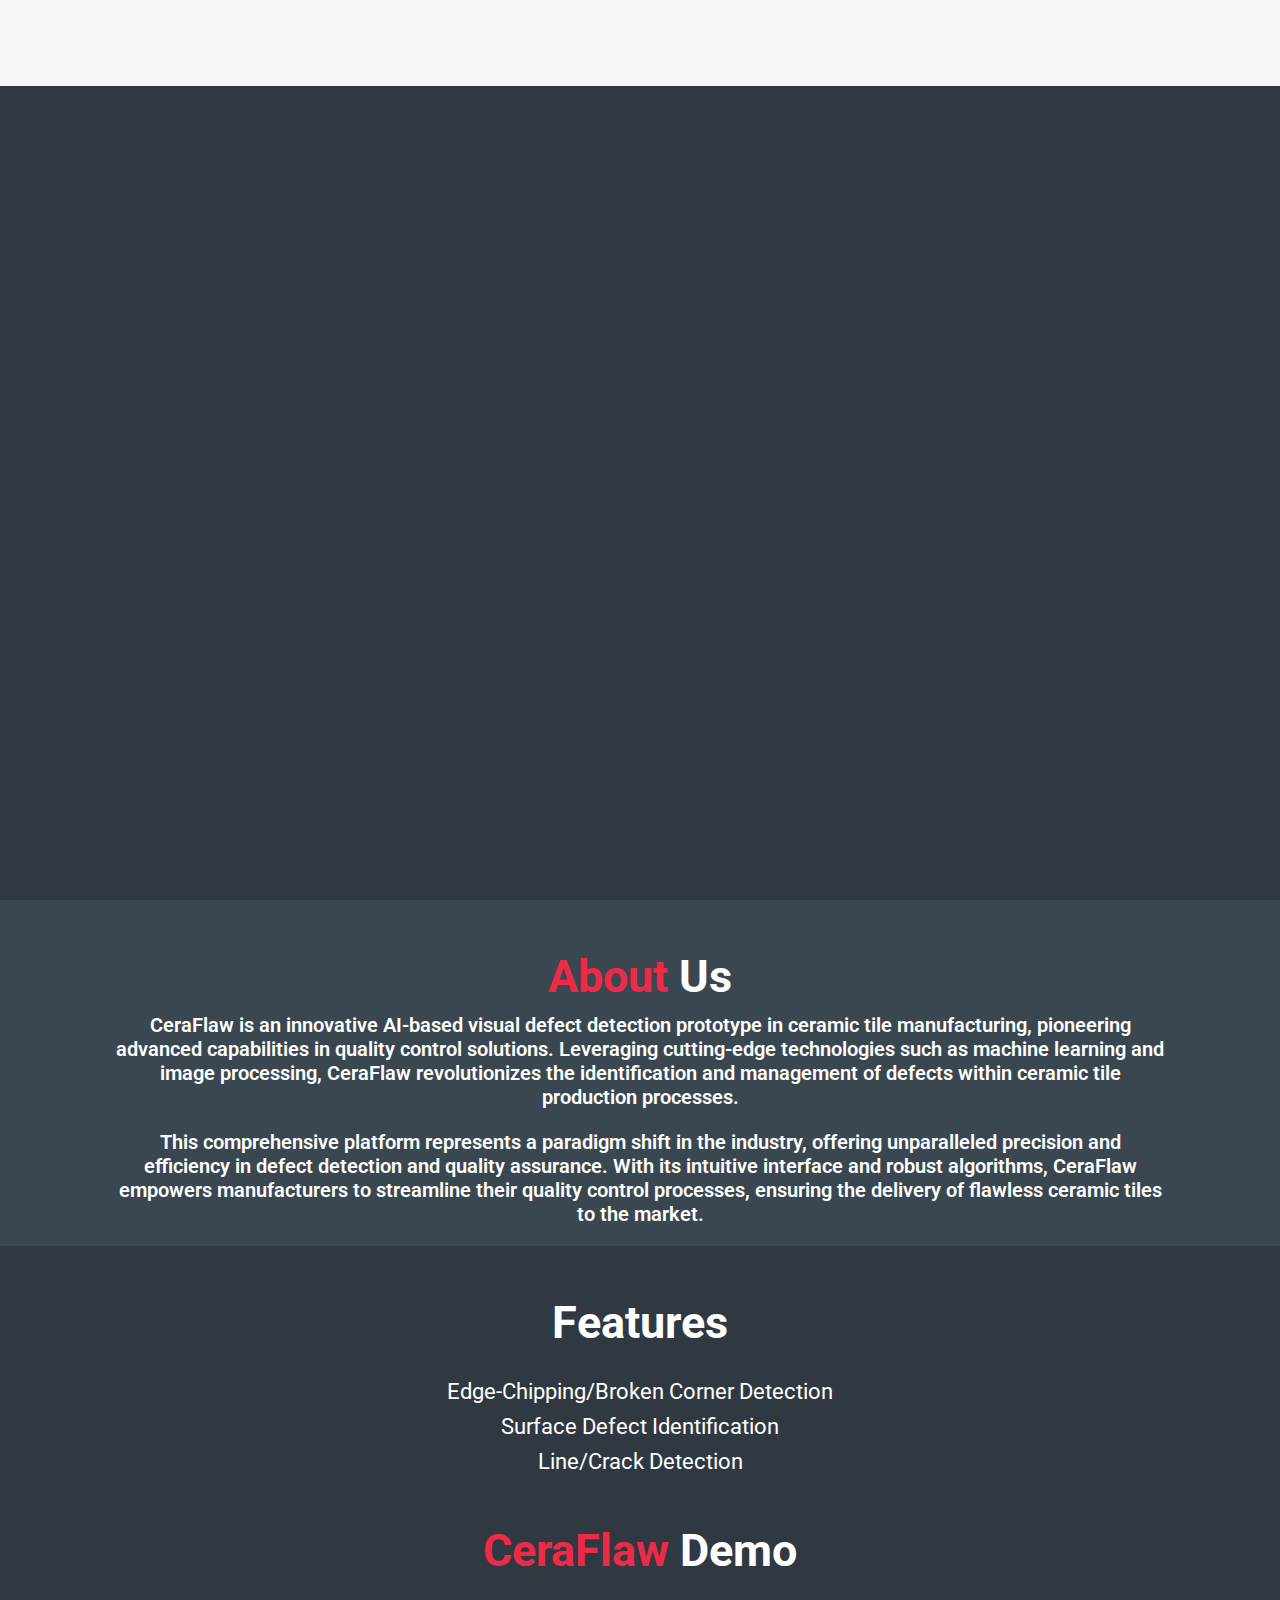
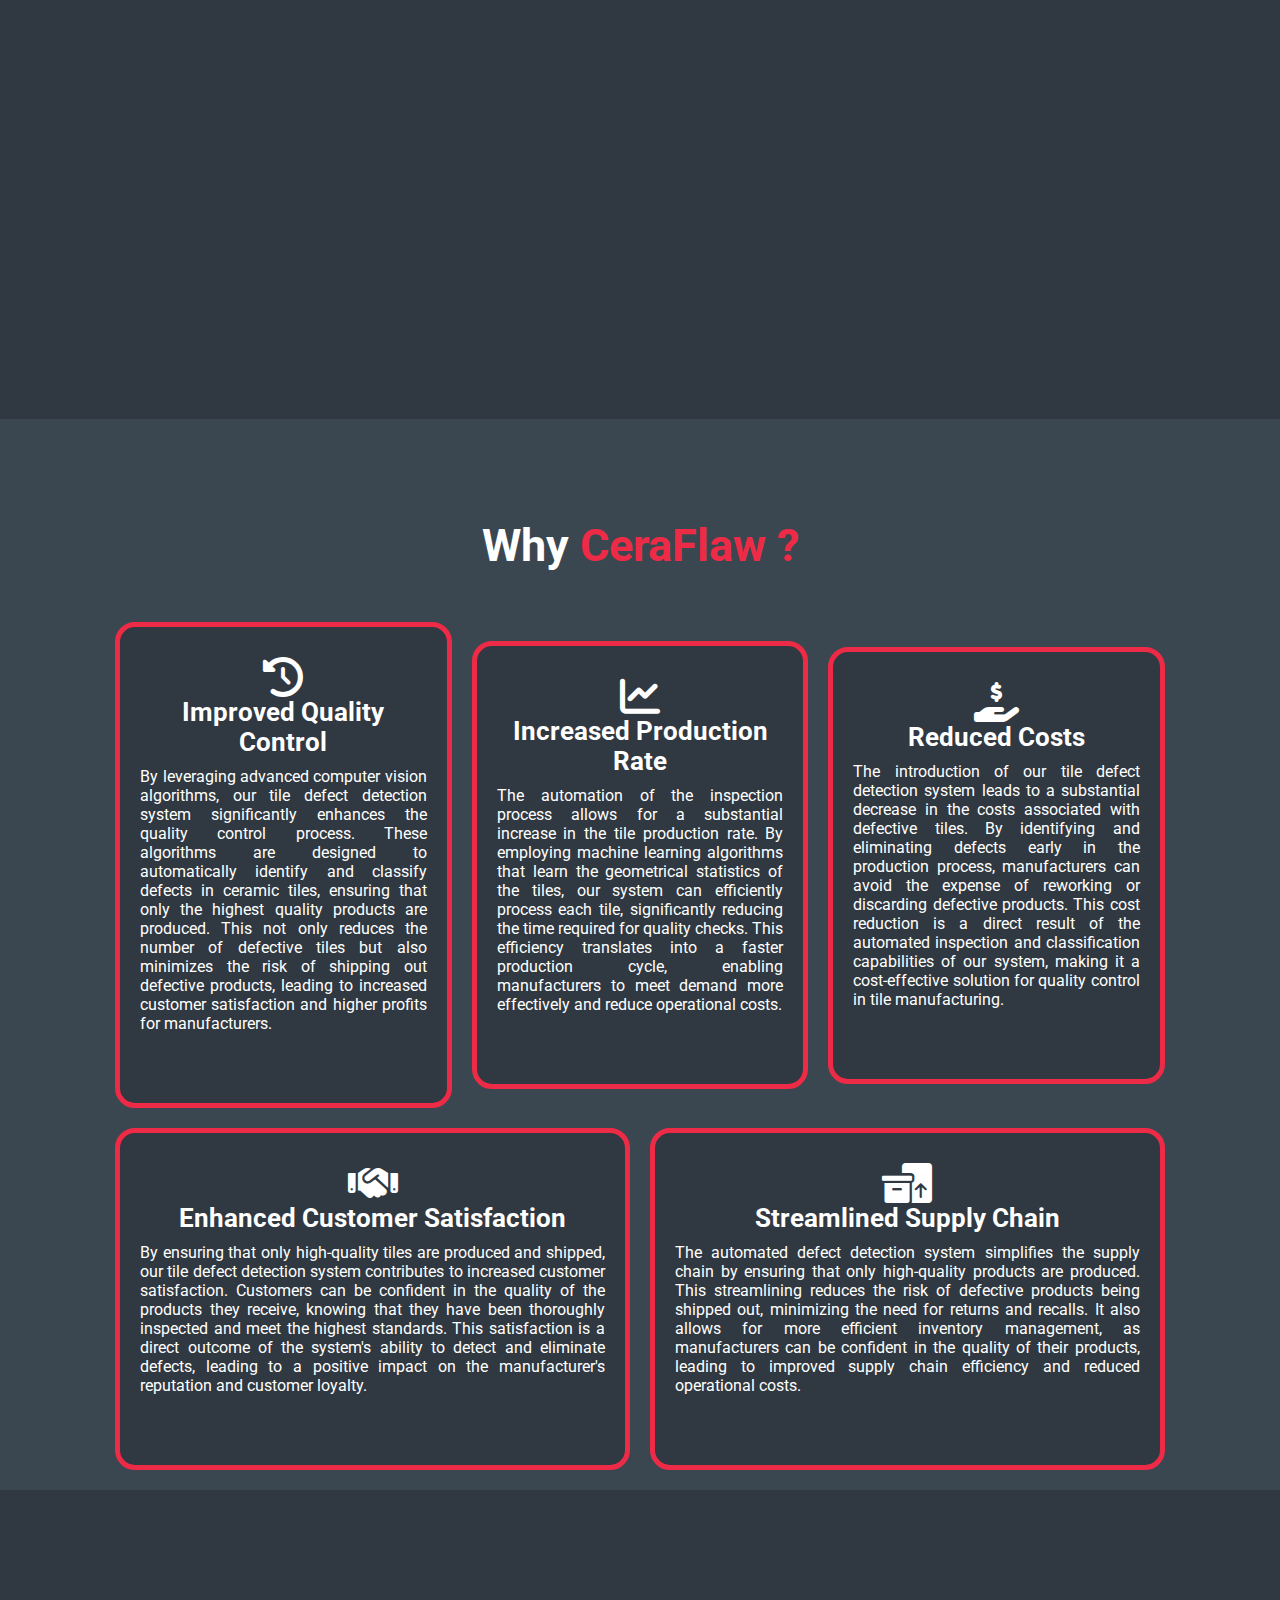
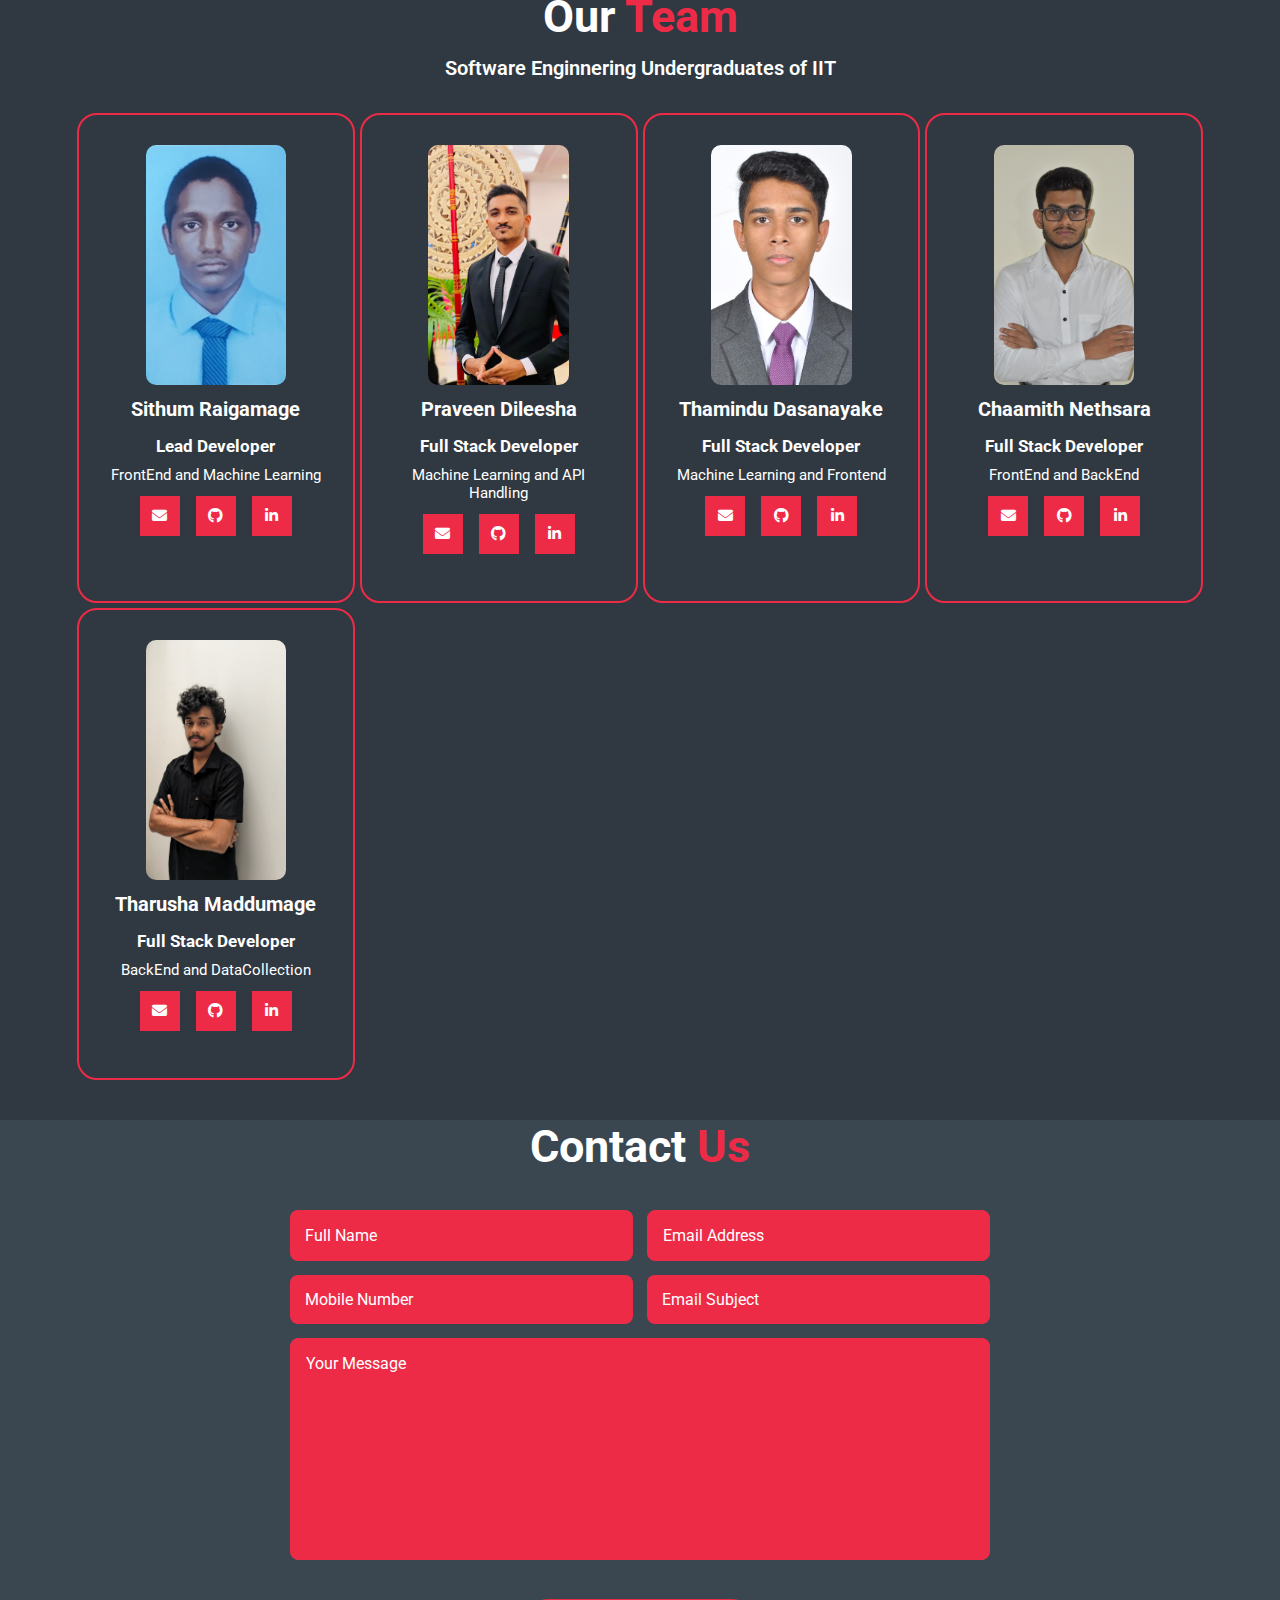
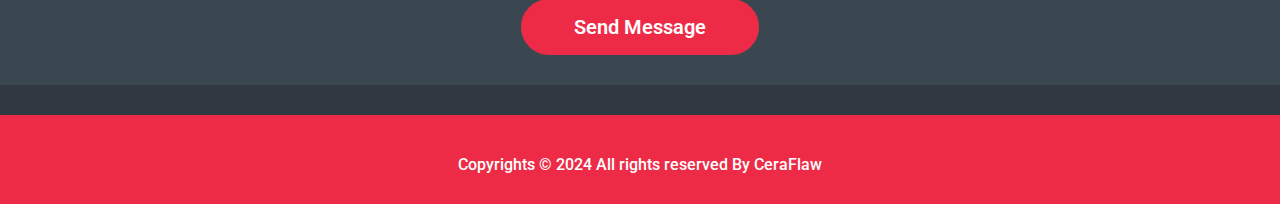
<file: index.html>
<!DOCTYPE html>
<html lang="en">
    <head>
        <meta charset="UTF-8">
        <meta name="viewport" content="width=device-width, initial-scale=1.0">
        <!-- Custom css -->
        <link rel="stylesheet" href="styles.css">
        <!-- Font Awesome Cdn -->
        <link rel="stylesheet" href="https://cdnjs.cloudflare.com/ajax/libs/font-awesome/6.2.1/css/all.min.css"/>
        <link rel="icon" type="image/png" sizes="64x64" href="/assets/WebLogo.png">
        <title>CeraFlaw</title>
    </head>
<body>
    <!-- Header Section -->
    <header class="header">
        <a href="#home"><img src="assets/logo.png" alt="" class="logo"></a>

        <i class="fa-solid fa-bars" id="menu-icon"></i>
        <nav class="navbar">
            <a href="#home" style="--i:1" class="active">Home</a>
            <a href="#about" style="--i:3">About</a>
            <a href="#features" style="--i:4">Features</a>
            <a href="#ceraflaw" style="--i:5">why CeraFlaw</a>
            <a href="#team" style="--i:6">Team</a>
            <a href="#contact" style="--i:7">Contact</a>
        </nav>
    </header>
    <!-- Header Section End -->

    <!-- Home Section -->
    <section class="home" id="home">
        <div class="home-content">
            <h1>CeraFlaw</h1>
            <h2>Empowering Tile Manufacturing with Cutting-Edge Technology</h2>
            <h3>Revolutionize Your Production Process with CeraFlaw's Advanced Defect Detection System</h3>
            <br><br>
            <h2>Our Trusted Partner</h2>
            <h3>MACKTILES LANKA</h3>
            <img src="assets/Mactiles-logo.png" alt="mackTiles" class="partner-logo">
            <p class="home-description">
                We are proud to collaborate with Macksons Tiles Lanka (Pvt) Ltd, a renowned leader in tile manufacturing in Sri Lanka. With decades of experience, Macksons Tiles Lanka sets the benchmark for quality, innovation, and craftsmanship in the industry. Their commitment to excellence perfectly aligns with our mission to deliver cutting-edge solutions for defect detection and quality assurance.
            </p>
            <a href="#contact" class="contact-btn">Contact Us</a>
        </div>
        <div class="home-img">
            <img src="assets/Mactiles-logo.png" alt="mackTiles">
        </div>
    </section>
    <!-- Home Section End-->

    <!-- About Section-->
    <section class="about" id="about">
        <h2 class="heading"><span>About </span>Us</h2>
        <div class="about-container">
            <p class="content-one">
                CeraFlaw is an innovative AI-based visual defect detection prototype in ceramic tile manufacturing,
                pioneering advanced capabilities in quality control solutions. Leveraging cutting-edge technologies
                such as machine learning and image processing, CeraFlaw revolutionizes the identification and management
                of defects within ceramic tile production processes.
            </p>
            <br>
            <p class="content-two">
                This comprehensive platform represents a paradigm shift in the industry, offering unparalleled precision
                and efficiency in defect detection and quality assurance. With its intuitive interface and robust algorithms,
                CeraFlaw empowers manufacturers to streamline their quality control processes, ensuring the delivery of
                flawless ceramic tiles to the market.
            </p>
        </div>
    </section>
    <!--About Section End-->

    <!--Feature Section Start-->
    <section class="feature" id="features">
        <h2 class="heading">Features</h2>
        <div class="feature-container">
            <div class="feature-content-one">
                <ul>
                    <li>Edge-Chipping/Broken Corner Detection</li>
                    <li>Surface Defect Identification</li>
                    <li>Line/Crack Detection</li>
                  </ul>
            </div>
        </div>
        <div class="demo-container">
            <div class="demo-content">
                <h2 class="heading"><span>CeraFlaw</span> Demo</h2>
                
            </div>
            <div class="demo-video">
                <iframe width="560" height="315" src="https://www.youtube.com/embed/hKdArCJtyH4?si=oYzU7wTbqSq1NjUl" frameborder="0" allowfullscreen></iframe>
                
            </div>
        </div>
    </section>
    <!--Feature Section End-->

    <!-- CeraFlaw Section -->
    <section class="ceraflaw" id="ceraflaw">
        <h2 class="heading">Why <span>CeraFlaw ?</span></h2>

        <div class="ceraflaw-container">
            <div class="ceraflaw-box">
                <i class="fa-solid fa-clock-rotate-left"></i>
                <h3>Improved Quality Control</h3>
                <p>By leveraging advanced computer vision algorithms, our tile defect detection system significantly enhances the quality control process. These algorithms are designed to automatically identify and classify defects in ceramic tiles, ensuring that only the highest quality products are produced. This not only reduces the number of defective tiles but also minimizes the risk of shipping out defective products, leading to increased customer satisfaction and higher profits for manufacturers.</p>
            </div>

            <div class="ceraflaw-box">
                <i class="fa-solid fa-chart-line"></i>
                <h3>Increased Production Rate</h3>
                <p>The automation of the inspection process allows for a substantial increase in the tile production rate. By employing machine learning algorithms that learn the geometrical statistics of the tiles, our system can efficiently process each tile, significantly reducing the time required for quality checks. This efficiency translates into a faster production cycle, enabling manufacturers to meet demand more effectively and reduce operational costs.</p>
            </div>

            <div class="ceraflaw-box">
                <i class="fa-solid fa-hand-holding-dollar"></i>
                <h3>Reduced Costs</h3>
                <p>The introduction of our tile defect detection system leads to a substantial decrease in the costs associated with defective tiles. By identifying and eliminating defects early in the production process, manufacturers can avoid the expense of reworking or discarding defective products. This cost reduction is a direct result of the automated inspection and classification capabilities of our system, making it a cost-effective solution for quality control in tile manufacturing.</p>
            </div>
        

            <div class="ceraflaw-box">
                <i class="fa-solid fa-handshake"></i>
                <h3>Enhanced Customer Satisfaction</h3>
                <p>By ensuring that only high-quality tiles are produced and shipped, our tile defect detection system contributes to increased customer satisfaction. Customers can be confident in the quality of the products they receive, knowing that they have been thoroughly inspected and meet the highest standards. This satisfaction is a direct outcome of the system's ability to detect and eliminate defects, leading to a positive impact on the manufacturer's reputation and customer loyalty.</p>
            </div>
        

            <div class="ceraflaw-box">
                <i class="fa-solid fa-boxes-packing"></i>
                <h3>Streamlined Supply Chain</h3>
                <p>The automated defect detection system simplifies the supply chain by ensuring that only high-quality products are produced. This streamlining reduces the risk of defective products being shipped out, minimizing the need for returns and recalls. It also allows for more efficient inventory management, as manufacturers can be confident in the quality of their products, leading to improved supply chain efficiency and reduced operational costs.</p>
            </div>
        </div>
    </section>

    <!-- Team Section -->
    <section class="team" id="team">
        <h2 class="heading">Our <span>Team</span></h2>

        <div class="heading-description">
            <p>Software Enginnering Undergraduates of IIT</p>
        </div>
        

        <div class="team-container">
            <div class="team-box">
                <div class="team-img">
                    <img src="assets/Sithum.jpg" height="240px" alt="">
                </div>
                <h3>Sithum Raigamage</h3>
                <h4>Lead Developer</h4>
                <p>FrontEnd and Machine Learning</p>
                <div class="team-social">
                    <a href="mailto:sithum.20222473@iit.ac.lk"><i class="fas fa-envelope mail-icon"></i></a>
                    <a href="https://github.com/SithumRaigamage"><i class="fa-brands fa-github"></i></i></a>
                    <a href="https://www.linkedin.com/in/sithum-raigamage-a4584a255/"><i class="fab fa-linkedin-in"></i></a>
                </div> 
            </div>

            <div class="team-box">
                <div class="team-img">
                    <img src="assets/praveen.jpeg" height="240px" alt="">
                </div>
                <h3>Praveen Dileesha</h3>
                <h4>Full Stack Developer</h4>
                <p>Machine Learning and API Handling</p>
                <div class="team-social">
                    <a href="mailto:praveen.20220252@iit.ac.lk"><i class="fas fa-envelope mail-icon"></i></a>
                    <a href="https://github.com/PraveenDileesha"><i class="fa-brands fa-github"></i></i></a>
                    <a href="https://www.linkedin.com/in/praveen-dileesha/"><i class="fab fa-linkedin-in"></i></a>
                </div>
            </div>
            
            <div class="team-box">
                <div class="team-img">
                    <img src="assets/Thamindu.jpeg" height="240px" alt="">
                </div>
                <h3>Thamindu Dasanayake</h3>
                <h4>Full Stack Developer</h4>
                <p>Machine Learning and Frontend</p>
                <div class="team-social">
                    <a href="mailto:thamindu.20220176@iit.ac.lk"><i class="fas fa-envelope mail-icon"></i></a>
                    <a href="https://github.com/thamindu2003"><i class="fa-brands fa-github"></i></i></a>
                    <a href="https://www.linkedin.com/in/thamindu-dasanayake-11268b275/"><i class="fab fa-linkedin-in"></i></a>
                </div>
            </div>            
            
            <div class="team-box">
                <div class="team-img">
                    <img src="assets/chamith.jpeg" height="240px" alt="">
                </div>
                <h3>Chaamith Nethsara</h3>
                <h4>Full Stack Developer</h4>
                <p>FrontEnd and BackEnd</p>
                <div class="team-social">
                    <a href="mailto:chamith.20220427@iit.ac.lk"><i class="fas fa-envelope mail-icon"></i></a>
                    <a href="https://github.com/Chaamith-Nethsara"><i class="fa-brands fa-github"></i></i></a>
                    <a href="https://www.linkedin.com/in/chamith-nethsara-391581269/"><i class="fab fa-linkedin-in"></i></a>
                </div>
            </div>          
            
            <div class="team-box">
                <div class="team-img">
                    <img src="assets/tharusha.jpeg" height="240px" alt="">
                </div>
                <h3>Tharusha Maddumage</h3>
                <h4>Full Stack Developer</h4>
                <p>BackEnd and DataCollection</p>
                <div class="team-social">
                    <a href="mailto:tharusha.20221053@iit.ac.lk"><i class="fas fa-envelope mail-icon"></i></a>
                    <a href="https://github.com/MaddumageTharusha"><i class="fa-brands fa-github"></i></i></a>
                    <a href="https://www.linkedin.com/in/tharushamd/"><i class="fab fa-linkedin-in"></i></a>
                </div>
            </div>
        </div>
    </section>
    <!-- Team Section End-->

    <!-- Contact Us Section -->
    <section class="contact" id="contact">
        <h2 class="heading">Contact <span>Us</span></h2>
        <form id="contactForm">
            <div class="input-box">
                <input type="text" id="fullName" placeholder="Full Name" required>
                <input type="email" id="email" placeholder="Email Address" required>
            </div>

            <div class="input-box">
                <input type="tel" id="mobileNumber" placeholder="Mobile Number" maxlength="10" required>
                <input type="text" id="emailSubject" placeholder="Email Subject" required>
            </div>

            <textarea id="message" cols="30" rows="10" placeholder="Your Message" required></textarea>
            <input type="submit" value="Send Message" class="send-btn">
        </form>
    </section>
    <!-- Contact Us Section End -->

    <!-- Footer Section-->
    <footer class="footer">
        <p>Copyrights &copy; 2024 All rights reserved By CeraFlaw</p>
    </footer>
    <!-- Footer Section End-->

 <!-- MAIN JS -->
 <script src="script.js"></script>   
</body>
</html>
</file>
<file: styles.css>
@import url('https://fonts.googleapis.com/css2?family=Roboto:wght@100;300;400;500;700&display=swap');

:root {
    --main-color: #EE2B47;
    --sec-main-color: #F6F6F6;
    --bg-color: #303841;
    --sec-bg-color: #3A4750;
    --black: #000;
    --text-color: #fff;
}

* {
    font-family: 'Roboto', sans-serif;
    margin: 0;
    padding: 0;
    box-sizing: border-box;
    outline: none;
    border: none;
    text-decoration: none;
    transition: 0.2s linear;
    color: var(--text-color);
}

html {
    font-size: 62.5%;
    overflow-x: hidden;
    scroll-behavior: smooth;
    background: var(--bg-color);
}


span {
    color: var(--main-color);
}

.heading {
    text-align: center;
    font-size: 4.5rem;
}

/* Header Section */

.header {
    position: fixed;
    top: 0;
    left: 0;
    width: 100%;
    padding: 2rem 10%;
    background: var(--sec-main-color);
    display: flex;
    justify-content: space-between;
    align-items: center;
    z-index: 100;
}

.logo {
    width: 200px; 
    height: auto;
    margin-left:-10%;
    animation: slideRight 1s ease forwards;
    opacity: 0;
}

.navbar a {
    display: inline-block;
    color: black;
    font-size: 1.5rem;
    margin-left: 4rem;
    font-weight: 700;
    text-transform: uppercase;
    letter-spacing: 0.1rem;
    /* position: relative; */
    transition: .3s;
    animation: slideTop 1s ease forwards;
    animation-delay: calc(.2s * var(--i));
    opacity: 0;
}

.navbar a:after {
    content: '';
    width: 0%;
    height: 2px;
    background: var(--main-color);
    position: absolute;
    left: 0;
    bottom: -12px;
    transition: 0.4s;
}

.navbar a:hover,
.navbar a.active {
    color: var(--main-color);
}

.navbar a:hover::after,
.navbar a.active::after {
    width: 100%;
}

#menu-icon {
    font-size: 3.6rem;
    color: var(--black);
    display: none;
}

@keyframes slideRight {
    0% {
        transform: translateX(-100px);
        opacity: 0;
    }

    100% {
        transform: translateX(0);
        opacity: 1;
    }
}

@keyframes slideTop {
    0% {
        transform: translateY(100px);
    }

    100% {
        transform: translateY(0);
        opacity: 1;
    }
}


/* Home Section */
.home {
    min-height: 100vh;
    padding: 10rem 9% 2rem;
    justify-content: center;
    align-items: center;
    position: relative;
    display: flex;
}

.home::before {
    content: "";
    background-size: cover;
    position: absolute;
    top: 0;
    left: 0;
    right: 0;
    bottom: 0;
    opacity: 0.5;
    z-index: -1;
}

.home-content h1 {
    font-size: 5.6rem;
    font-weight: 700;
    line-height: 1.2;
    margin-top: 2rem;
    opacity: 0;
    color: var(--main-color);
    animation: slideBottom 1s ease forwards;
    animation-delay: .8s;
}

.home-content h2 {
    font-size: 3.2rem;
    font-weight: 700;
    margin-left: 5px;
    margin-top: 2rem;
    color: var(--main-color);
    opacity: 0;
    animation: slideRight 1s ease forwards;
    animation-delay: 1s;
}

.home-content h3 {
    font-size: 2.4rem;
    font-weight: 600;
    margin-left: 5px;
    padding: 2rem 0;
    opacity: 0;
    animation: slideBottom 1s ease forwards;
    animation-delay: 1s;
}
.partner-logo {
    display: none;
}

@keyframes slideBottom {
    0% {
        transform: translateY(100px);
        opacity: 0;
    }

    100% {
        transform: translateY(0);
        opacity: 1;
    }
}

.home-content p {
    font-size: 1.8rem;
    font-weight: 600;
    margin-left: 5px;
    opacity: 0;
    animation: slideLeft 1s ease forwards;
    animation-delay: 1s;
}

@keyframes slideLeft {
    0% {
        transform: translateX(100px);
    }

    100% {
        transform: translateX(0);
        opacity: 1;
    }
}

.home-img img {
    width: 20vw;
    border-radius: 50%;
    margin-top: 150px;
    animation: zoomIn 1s ease forwards;
    animation-delay: 1s, 3s;
    opacity: 0;
}


@keyframes zoomIn {
    0% {
        transform: scale(0);
    }

    100% {
        transform: scale(1);
        opacity: 1;
    }
}

.contact-btn {
    display: inline-block;
    padding: 1.3rem 5rem;
    margin: 3rem 0;
    background: var(--main-color);
    font-size: 2rem;
    font-weight: 600;
    text-align: center;
    border: 0.3rem solid var(--main-color);
    border-radius: 4rem;
    color: var(--text-color);
    transition: 0.5s ease;
    opacity: 0;
    animation: slideRight 1s ease forwards;
    animation-delay: 1s;
}

.contact-btn:hover {
    background: var(--main-color);
    color: var(--text-color);
    box-shadow: 0 0 1rem var(--main-color);
}


/* About Section */
.about {
    padding: 5rem 9% 2rem;
    justify-content: center;
    align-items: center;
    gap: 2rem;
    background: var(--sec-bg-color);
}

.about-container .content-one {
    margin-top: 1rem;
    font-size: 2rem;
    font-weight: 600;
    text-align: center;
}

.about-container .content-two {
    margin-top: 1rem;
    font-size: 2rem;
    font-weight: 600;
    text-align: center;
}

/* Feature Section */
.feature {
    padding: 5rem 9% 2rem;
}
.feature-container ul {
    margin-top: 30px;
    list-style: none;
    padding: 0;
    text-align: center;
}

.feature-container ul li {
    margin-bottom: 10px;
    font-size: 2.2em; /* Adjust font size as needed */
}

/* Base styles for the demo section */
.demo-container {
    display: flex;
    flex-direction: column;
    align-items: center;
    margin-top: 50px;
}
.demo-content {
    text-align: center;
}

.demo-video {
    margin-top: 20px;
}

.demo-video iframe {
    width: 100%;
    width: 800px; /* Adjust maximum width as needed */
    height: 400px; /* Adjust height as needed */
}

/* Why CeraFlaw Section */
.ceraflaw {
    padding: 10rem 9% 2rem;
    background: var(--sec-bg-color);
}

.ceraflaw h2 {
    margin-bottom: 5rem;
}

.ceraflaw-container {
    display: flex;
    justify-content: center;
    align-items: center;
    flex-wrap: wrap;
    gap: 2rem;
}

.ceraflaw-container .ceraflaw-box {
    flex: 1 1 30rem;
    background: var(--bg-color);
    padding: 3rem 2rem 4rem;
    border-radius: 2rem;
    text-align: center;
    border: 0.5rem solid var(--main-color);
    transition: .5s ease;
}

.ceraflaw-box i {
    font-size: 4rem;
    color: var(--text-color);
}

.ceraflaw-box h3 {
    font-size: 2.6rem;
}

.ceraflaw-box p{
    font-size: 1.6rem;
    margin: 1rem 0 3rem;
    text-align: justify;
}

/* Team Section */

.team {
    padding: 10rem 6% 2rem;
}

.heading-description {
    text-align: center;
    padding: 1.3rem 1rem;
    font-size: 2rem;
    font-weight: 600;
}

.team-container {
    display: grid;
    grid-template-columns: repeat(auto-fit, minmax(25rem, 1fr));
    gap: 0.5rem;
    padding: 2rem 0;
}

.team-container .team-box {
    flex: 1 1 30rem;
    padding: 3rem 2rem 4rem;
    border-radius: 2rem;
    text-align: center;
    border: .2rem solid var(--main-color);
    transition: .5s ease;
}

.team-container team-box :hover {
    border-color: var(--main-color);
    transform: scale(1.02);
}

.team-box:hover {
    box-shadow: 0 0 2rem var(--main-color);
}

.team-img img {
    width: 60%;
    overflow: hidden;
    border-radius: 1rem;
    object-fit: cover;
}

.team-box h3 {
    font-size: 2rem;
    color: var(--text-color);
    padding: 1rem 0;
}

.team-box h4 {
    font-size: 1.7rem;
    color: var(--text-color);
    padding: 0.5rem 0;
}

.team-box p {
    font-size: 1.5rem;
    padding: 0.5rem 0;
}

.team-social a {
    display: inline-block;
    margin: 0.7rem;
    width: 4rem;
    height: 4rem;
    background: var(--main-color);
    color: var(--text-color);
    line-height: 4rem;
    font-size: 1.5rem;
}

.team-social a:hover {
    border-radius: 50%;
}

/* Contact Section */

.contact {
    background: var(--sec-bg-color);
}

.contact h2 {
    margin-bottom: 3rem;
}

.contact form {
    max-width: 70rem;
    margin: 1rem auto;
    text-align: center;
    margin-bottom: 3rem;
}

.contact form .input-box {
    display: flex;
    justify-content: space-between;
    flex-wrap: wrap;
}

.contact form .input-box input,
.contact form textarea {
    width: 100%;
    padding: 1.5rem;
    font-size: 1.6rem;
    color: var(--text-color);
    background: var(--main-color);
    border-radius: .8rem;
    margin: .7rem 0;
}

::placeholder {
    color: var(--text-color);
}

.contact form .input-box input {
    width: 49%;
}

.contact form textarea {
    resize: none;
}

.contact form .btn {
    margin-top: 2rem;
    cursor: pointer;
}


.contact .contact_description h3 span{
    font-size: 2.5rem;
    color: var(--main-color);
}
.contact .contact_description p{
    font-size: 2.5rem;
    margin-top: 40px;
    text-align: justify;


}

.contact .contact_form { 
    grid-area: 1 / 2 / 2 / 3;
    max-width: 600px;
    margin: 50px auto;
    background-color: #fff;
    padding: 20px;
    border-radius: 8px;
    box-shadow: 0 0 10px rgba(0, 0, 0, 0.1);
}
.contact .contact_form h2 {
    margin-top: 10px;
    font-size: 3rem;
    color:var(--main-color);
}
.contact .contact_form label{
    margin-top: 10px;
    font-size: 1.9rem;
}
.contact .contact_form input[type="text"],
input[type="email"],
textarea {
    width: 100%;
    padding: 10px;
    margin-top: 8px;
    margin-bottom: 20px;
    border: 1px solid var(--main-color);
    border-radius: 4px;
    box-sizing: border-box;
}
.contact .contact_form textarea {
    height: 120px;
}
.contact .contact_form input[type="submit"] {
    background-color: var(--main-color);
    color: white;
    padding: 12px 20px;
    border: none;
    border-radius: 4px;
    cursor: pointer;
    font-size: 16px;
}
.send-btn{
    display: inline-block;
    padding: 1.3rem 5rem;
    margin: 3rem 0;
    background: var(--main-color);
    font-size: 2rem;
    font-weight: 600;
    text-align: center;
    border: 0.3rem solid var(--main-color);
    border-radius: 4rem;
    color: var(--text-color);
    transition: 0.5s ease;
}

/* footer Section */
.footer {
    padding: 30px 0;
    background-color: var(--main-color);
}

.footer-social h3 {
    text-align: center;
    font-size: 2rem;
    margin-bottom: 10px;
}

.footer .footer-social {
    text-align: center;
    padding-bottom: 20px;
}

.footer .footer-social a {
    font-size: 2.4rem;
    border: 0.2rem solid var(--text-color);
    width: 4rem;
    height: 4rem;
    line-height: 4rem;
    color: var(--text-color);
    display: inline-block;
    text-align: center;
    border-radius: 50%;
    margin: 0 1rem;
    transition: 0.5s ease;
}

.footer .footer-social a:hover {
    background: var(--text-color);
    color: var(--main-color);
}

.footer p {
    margin-top: 10px;
    text-align: center;
    font-size: 1.6rem;
    font-weight: 500;
}

/* responsive Section */
@media (max-width: 900px) {
    #menu-icon {
        display: block;
    }

    #menu-icon:hover {
        color: var(--main-color);
        transition: .5s ease;
    }

    .navbar {
        position: absolute;
        top: 100%;
        left: 0;
        width: 100%;
        padding: 1rem 3%;
        background: var(--text-color);
        border-top: .1rem solid rgba(0, 0, 0, .2);
        box-shadow: 0 .5rem 1rem rgba(0, 0, 0, .2);
        display: none;
    }

    .navbar.active {
        display: block;
    }

    .navbar a {
        display: block;
        font-size: 1.7rem;
        margin: 2.7rem 0;
    }

    .navbar a:hover::after,
    .navbar a.active::after {
        width: 12%;
    }
    .home {
        flex-direction: column;
    }


    .home-content h1 {
        font-size: 5rem;
        text-align: center;
    }

    .home-content h2 {
        font-size: 3rem;
        text-align: center;
    }

    .home-content h3 {
        font-size: 2.6rem;
        text-align: center;
    }

    .home-content {
        order: 2;
        display: flex;
        flex-direction: column;
        align-items: center;
    }
    .home-content p{
        text-align: center;
    }

    .home-img {
        display: none;
    }

    .partner-logo {
        display: block;
        width: 50%;
        margin: 100;
    }
    .contact-btn {
        justify-content: center;
        text-align: center;
        margin: 5 auto; /* Center the button horizontally */
    }
    .about .about-container {
        padding: 0 10px;
    }
    .demo-video {
        margin-top: 20px;
        max-width: 100%; /* Make video responsive */
    }
    
    .demo-video iframe {
        width: 100%;
    }    
}
</file>
